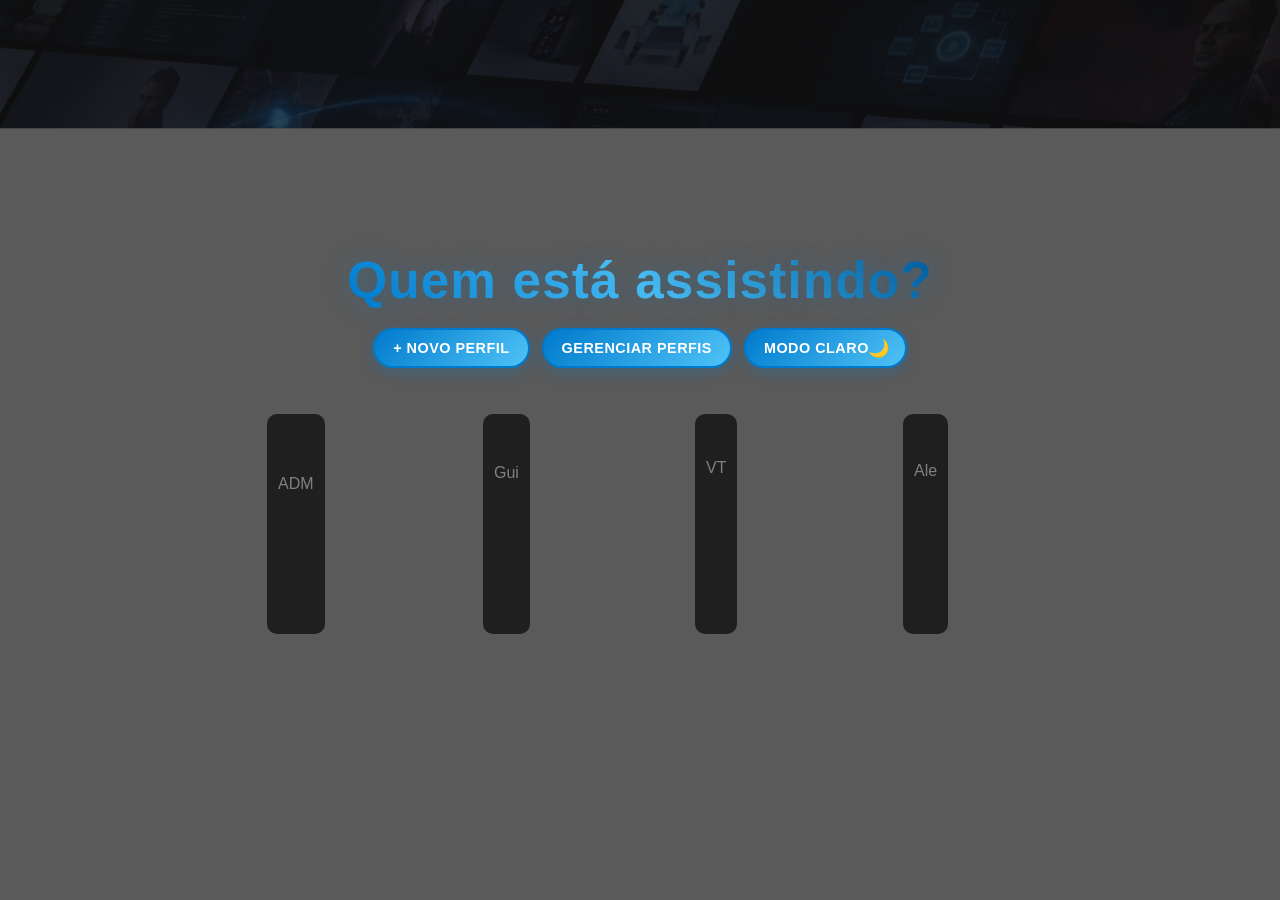
<file: index.html>
<!DOCTYPE html>
<html lang="pt-br">
<head>
    <meta charset="UTF-8">
    <meta name="viewport" content="width=device-width, initial-scale=1.0">
    <title>DevFlix</title>
    <meta http-equiv="refresh" content="0; url=pages/perfis/index.html">
</head>
<body>
    <p>Redirecionando para a página de perfis... <a href="pages/perfis/index.html">Clique aqui se não redirecionar.</a></p>
</body>
</html>
</file>
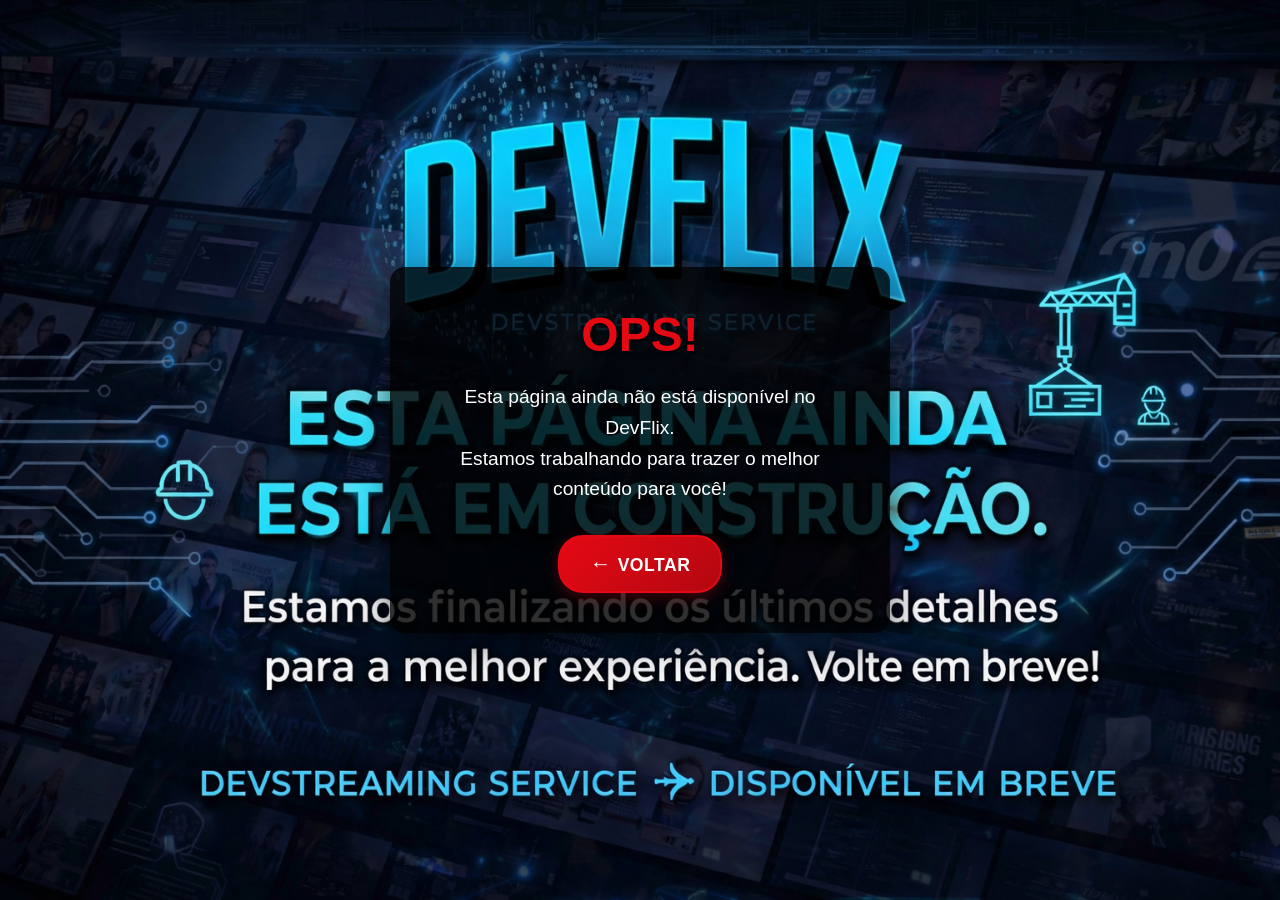
<file: pages/error/index.html>
<!DOCTYPE html>
<html lang="pt-br">
<head>
    <meta charset="UTF-8">
    <meta name="viewport" content="width=device-width, initial-scale=1.0">
    <title>Erro - DevFlix</title>
    <style>
        * {
            margin: 0;
            padding: 0;
            box-sizing: border-box;
        }

        body {
            background-image: url('../../assets/plano de fundo de erro.png');
            background-size: 100% 100%;
            background-position: center center;
            background-repeat: no-repeat;
            background-attachment: fixed;
            background-color: #000;
            min-height: 100vh;
            display: flex;
            flex-direction: column;
            align-items: center;
            justify-content: center;
            font-family: Arial, Helvetica, sans-serif;
        }

        .error-container {
            text-align: center;
            background: rgba(0, 0, 0, 0.8);
            padding: 40px;
            border-radius: 15px;
            box-shadow: 0 10px 30px rgba(0, 0, 0, 0.5);
            max-width: 500px;
            width: 90%;
        }

        .error-title {
            color: #e50914;
            font-size: 3rem;
            font-weight: bold;
            margin-bottom: 20px;
            text-shadow: 2px 2px 4px rgba(0, 0, 0, 0.7);
        }

        .error-message {
            color: white;
            font-size: 1.2rem;
            margin-bottom: 30px;
            line-height: 1.6;
        }

        .back-button {
            appearance: none;
            border: 2px solid #e50914;
            background: linear-gradient(135deg, #e50914, #b20710);
            color: white;
            padding: 15px 30px;
            border-radius: 25px;
            cursor: pointer;
            font-size: 1.1rem;
            font-weight: 600;
            transition: all 0.3s cubic-bezier(0.4, 0, 0.2, 1);
            text-transform: uppercase;
            letter-spacing: 0.5px;
            box-shadow: 0 4px 15px rgba(229, 9, 20, 0.3);
            text-decoration: none;
            display: inline-block;
        }

        .back-button:hover {
            transform: translateY(-2px);
            box-shadow: 0 8px 25px rgba(229, 9, 20, 0.5);
            border-color: #ff6b6b;
            background: linear-gradient(135deg, #ff6b6b, #e50914);
        }

        .back-button:active {
            transform: translateY(0);
            box-shadow: 0 2px 10px rgba(229, 9, 20, 0.3);
        }

        .back-button::before {
            content: '← ';
            font-size: 1.2em;
        }
    </style>
</head>
<body>
    <div class="error-container">
        <h1 class="error-title">OPS!</h1>
        <p class="error-message">
            Esta página ainda não está disponível no DevFlix.<br>
            Estamos trabalhando para trazer o melhor conteúdo para você!
        </p>
        <a href="javascript:history.back()" class="back-button">Voltar</a>
    </div>
</body>
</html>
</file>
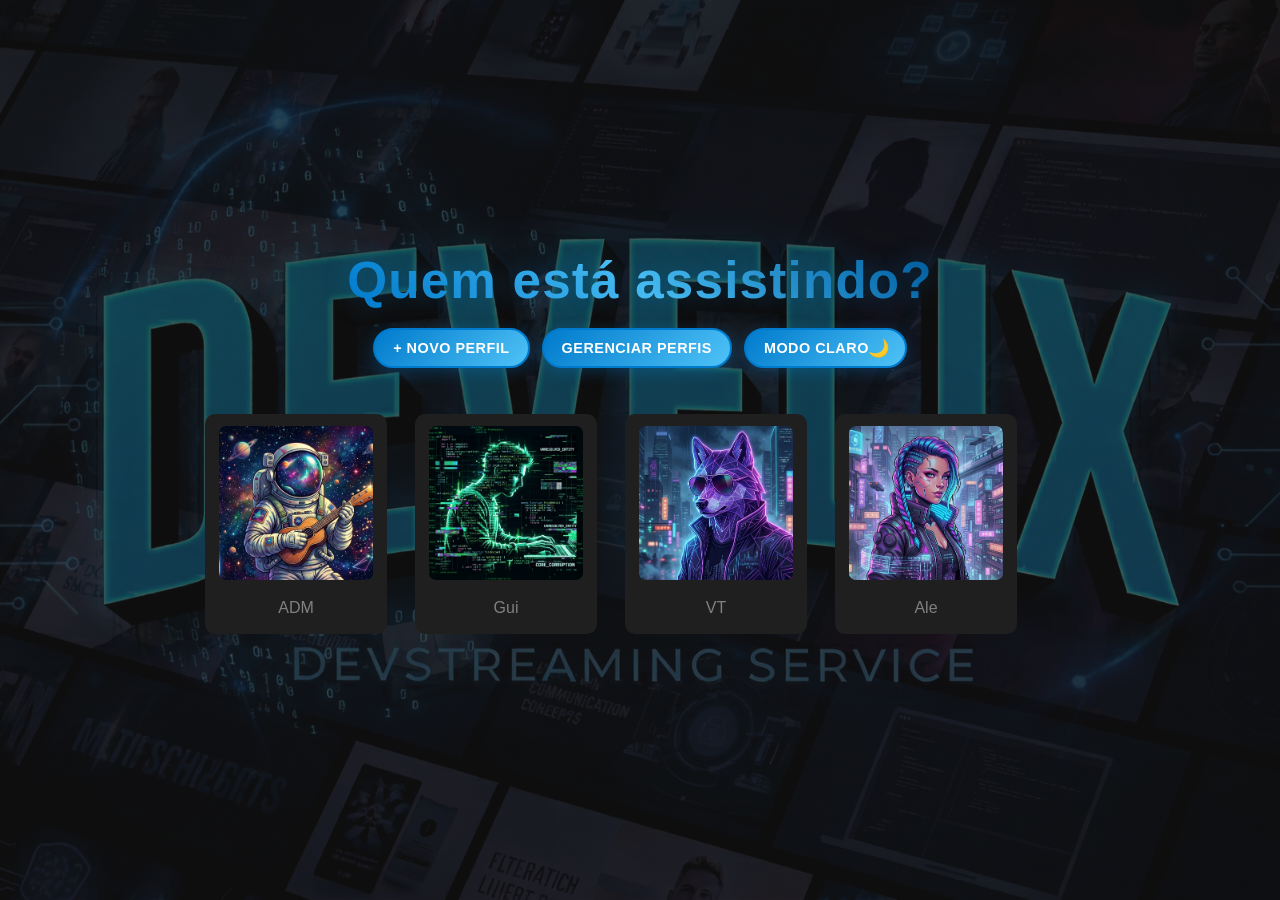
<file: pages/perfis/index.html>
<!DOCTYPE html>
<html lang="pt-br">
<head>
    <meta charset="UTF-8">
    <meta name="viewport" content="width=device-width, initial-scale=1.0">
    <title>DevFlix</title>
    <link rel="stylesheet" href="../../styles/perfis.css">
</head>
<body>

    <header>
        <h1>Quem está assistindo?</h1>
        <div class="header-actions">
            <button id="add-profile" class="btn-action">+ Novo perfil</button>
            <button id="manage-profiles" class="btn-action">Gerenciar perfis</button>
            <button class="theme-toggle" id="theme-toggle" aria-label="Alternar tema">Modo Claro</button>
        </div>
    </header>

    <main>
        <ul class="profiles" id="profiles-list"></ul>
    </main>

    <div class="modal hidden" id="profile-modal" aria-hidden="true">
        <div class="modal-content" role="dialog" aria-modal="true" aria-labelledby="modal-title">
            <h2 id="modal-title">Criar perfil</h2>
            <label for="profile-name">Nome:</label>
            <input type="text" id="profile-name" placeholder="Digite o nome" required>

            <label>Escolha uma imagem:</label>
            <div class="image-options" id="image-options">
                <!-- Imagens serão inseridas dinamicamente -->
            </div>

            <div class="modal-buttons">
                <button id="save-profile" class="btn-primary">Salvar</button>
                <button id="cancel-profile" class="btn-secondary">Cancelar</button>
            </div>
        </div>
    </div>

    <script src="../../scripts/perfis.js"></script>

</body>
</html>
</file>
<file: styles/perfis.css>
/* Reset */
* {
    margin: 0;
    padding: 0;
    box-sizing: border-box;
}

/* Tema padrão (dark) */
:root {
    --bg: #141414;
    --text: #fff;
    --subtext: #808080;
    --card: #1f1f1f;
    --border: rgba(255, 255, 255, 0);
    --devflix-blue: #007acc;
    --devflix-blue-light: #4fc3f7;
    --devflix-blue-dark: #005999;
}

.light {
    --bg: #f3f4f6;
    --text: #111;
    --subtext: #555;
    --card: #fff;
    --border: rgba(0, 0, 0, 0.1);
    --devflix-blue: #1565c0;
    --devflix-blue-light: #42a5f5;
    --devflix-blue-dark: #0d47a1;
}

/* Animações DevFlix */
@keyframes devflix-glow {
    0%, 100% {
        box-shadow: 0 8px 20px rgba(0, 0, 0, 0.25), 0 0 5px var(--devflix-blue), 0 0 10px var(--devflix-blue), 0 0 15px var(--devflix-blue);
    }
    50% {
        box-shadow: 0 8px 20px rgba(0, 0, 0, 0.25), 0 0 10px var(--devflix-blue-light), 0 0 20px var(--devflix-blue-light), 0 0 30px var(--devflix-blue-light);
    }
}

@keyframes devflix-pulse {
    0%, 100% {
        transform: scale(1);
    }
    50% {
        transform: scale(1.02);
    }
}

@keyframes devflix-slide-in {
    0% {
        opacity: 0;
        transform: translateY(30px) scale(0.9);
    }
    100% {
        opacity: 1;
        transform: translateY(0) scale(1);
    }
}

@keyframes devflix-border-glow {
    0%, 100% {
        border-color: transparent;
    }
    50% {
        border-color: var(--devflix-blue);
    }
}

/* Body */
body {
    background-image:
        linear-gradient(rgba(20, 20, 20, 0.7), rgba(20, 20, 20, 0.7)),
        url('../assets/logo da pagina de perfis.png');
    background-size: cover;
    background-position: center;
    background-repeat: no-repeat;
    background-attachment: fixed;
    color: var(--text);
    font-family: Arial, Helvetica, sans-serif;
    min-height: 100vh;

    display: flex;
    flex-direction: column;
    align-items: center;
    justify-content: center;
}

body.light {
    background-image:
        linear-gradient(rgba(255, 255, 255, 0.5), rgba(255, 255, 255, 0.5)),
        url('../assets/logo da pagina de perfis modo claro.png');
    color: var(--text);
}


/* Header */
header {
    margin-bottom: 40px;
    display: flex;
    flex-direction: column;
    align-items: center;
    justify-content: center;
    gap: 12px;
    width: min(900px, 95vw);
    text-align: center;
    padding: 14px 0 6px;
}

.logo {
    width: 260px;
    height: auto;
    max-width: 100%;
    margin-bottom: 10px;
    filter: drop-shadow(0 0 10px rgba(0, 122, 204, 0.3));
}

header h1 {
    font-size: clamp(2.2rem, 4vw, 3.5rem);
    font-weight: 700;
    letter-spacing: 1.2px;
    margin-bottom: 6px;
    background: linear-gradient(45deg, var(--devflix-blue), var(--devflix-blue-light), var(--devflix-blue-dark));
    -webkit-background-clip: text;
    -webkit-text-fill-color: transparent;
    background-clip: text;
    text-shadow: 0 0 24px rgba(0, 122, 204, 0.35);
}

.theme-toggle {
    appearance: none;
    border: 2px solid var(--devflix-blue);
    background: linear-gradient(135deg, var(--devflix-blue), var(--devflix-blue-light));
    color: white;
    padding: 10px 18px 10px 18px;
    padding-right: 36px;
    border-radius: 25px;
    cursor: pointer;
    font-size: 0.9rem;
    font-weight: 600;
    transition: all 0.3s cubic-bezier(0.4, 0, 0.2, 1);
    position: relative;
    overflow: hidden;
    text-transform: uppercase;
    letter-spacing: 0.5px;
    box-shadow: 0 4px 15px rgba(0, 122, 204, 0.3);
    display: inline-flex;
    align-items: center;
    justify-content: center;
}

.theme-toggle::before {
    content: '';
    position: absolute;
    top: 0;
    left: -100%;
    width: 100%;
    height: 100%;
    background: linear-gradient(90deg, transparent, rgba(255, 255, 255, 0.2), transparent);
    transition: left 0.5s;
}

.theme-toggle:hover::before {
    left: 100%;
}

.theme-toggle:hover {
    transform: translateY(-2px);
    box-shadow: 0 8px 25px rgba(0, 122, 204, 0.5);
    border-color: var(--devflix-blue-light);
    background: linear-gradient(135deg, var(--devflix-blue-light), var(--devflix-blue));
}

.theme-toggle:active {
    transform: translateY(0);
    box-shadow: 0 2px 10px rgba(0, 122, 204, 0.3);
}

/* Ícones para o toggle de tema */
.theme-toggle::after {
    content: '🌙';
    font-size: 1.2em;
    transition: all 0.3s ease;
    position: absolute;
    right: 14px;
    top: 50%;
    transform: translateY(-50%);
}

.theme-toggle.light-mode::after {
    content: '☀️';
}

/* Main */
main {
    width: min(900px, 95vw);
    margin: 0 auto 30px;
    padding: 0 6px;
}

.profiles {
    gap: 14px;
}

.profile {
    min-height: 220px;
}

/* GRID RESPONSIVO */
.profiles {
    list-style: none;
    display: grid;
    grid-template-columns: repeat(auto-fit, minmax(140px, 200px));
    gap: 10px;
    justify-items: center;
}

/* Profile */
.profile {
    text-align: center;
    background: var(--card);
    padding: 8px 10px;
    border-radius: 10px;
    transition: transform 0.2s ease, box-shadow 0.2s ease;
    border: 1px solid var(--border);
    position: relative;
    overflow: hidden;
    animation: devflix-slide-in 0.45s ease-out forwards;
    box-shadow: none;
}

.profile:nth-child(1) { animation-delay: 0.05s; }
.profile:nth-child(2) { animation-delay: 0.1s; }
.profile:nth-child(3) { animation-delay: 0.15s; }
.profile:nth-child(4) { animation-delay: 0.2s; }

.profile::before {
    display: none;
}

.profile:hover {
    transform: scale(1.03);
    box-shadow: 0 6px 14px rgba(0, 0, 0, 0.16);
    border-color: rgba(0, 122, 204, 0.25);
}

/* Image */
.profile img {
    width: 100%;
    max-width: 160px;
    aspect-ratio: 1 / 1;
    object-fit: cover;
    border-radius: 10px;
    cursor: pointer;
    border: 3px solid transparent;
    transition: all 0.3s ease;
    position: relative;
}

.profile:hover img {
    border: 3px solid var(--devflix-blue);
    box-shadow: 0 0 15px var(--devflix-blue-light);
}

/* Name */
.profile figcaption {
    margin-top: 12px;
    color: #808080;
    transition: all 0.3s ease;
    position: relative;
}

.profile:hover figcaption {
    color: var(--devflix-blue-light);
    text-shadow: 0 0 8px var(--devflix-blue);
}

/* RESPONSIVIDADE EXTRA */
@media (max-width: 768px) {
    header h1 {
        font-size: 2rem;
    }
}

@media (max-width: 480px) {
    header h1 {
        font-size: 1.5rem;
    }
}

.header-actions {
    display: flex;
    gap: 12px;
    flex-wrap: wrap;
    justify-content: center;
    align-items: center;
}

.btn-action,
.btn-primary,
.btn-secondary,
.manage-btn {
    appearance: none;
    border: 2px solid var(--devflix-blue);
    background: linear-gradient(135deg, var(--devflix-blue), var(--devflix-blue-light));
    color: white;
    padding: 10px 18px;
    border-radius: 25px;
    cursor: pointer;
    font-size: 0.9rem;
    font-weight: 600;
    transition: all 0.3s cubic-bezier(0.4, 0, 0.2, 1);
    position: relative;
    overflow: hidden;
    text-transform: uppercase;
    letter-spacing: 0.5px;
    box-shadow: 0 4px 15px rgba(0, 122, 204, 0.3);
}

.btn-action::before,
.btn-primary::before,
.btn-secondary::before,
.manage-btn::before {
    content: '';
    position: absolute;
    top: 0;
    left: -100%;
    width: 100%;
    height: 100%;
    background: linear-gradient(90deg, transparent, rgba(255, 255, 255, 0.2), transparent);
    transition: left 0.5s;
}

.btn-action:hover::before,
.btn-primary:hover::before,
.btn-secondary:hover::before,
.manage-btn:hover::before {
    left: 100%;
}

.btn-action:hover,
.btn-primary:hover,
.btn-secondary:hover,
.manage-btn:hover {
    transform: translateY(-2px);
    box-shadow: 0 8px 25px rgba(0, 122, 204, 0.5);
    border-color: var(--devflix-blue-light);
    background: linear-gradient(135deg, var(--devflix-blue-light), var(--devflix-blue));
}

.btn-action:active,
.btn-primary:active,
.btn-secondary:active,
.manage-btn:active {
    transform: translateY(0);
    box-shadow: 0 2px 10px rgba(0, 122, 204, 0.3);
}

.modal {
    position: fixed;
    top: 0;
    left: 0;
    width: 100vw;
    height: 100vh;
    display: flex;
    justify-content: center;
    align-items: center;
    background: rgba(0, 0, 0, 0.55);
    z-index: 100;
}

.modal.hidden {
    display: none;
}

.modal-content {
    width: min(420px, 95vw);
    background: var(--card);
    color: var(--text);
    border-radius: 14px;
    padding: 18px;
    box-shadow: 0 0 18px rgba(0, 0, 0, 0.45);
    border: 1px solid var(--border);
}

.modal-content h2 {
    margin-bottom: 12px;
}

.modal-content label {
    display: block;
    margin: 8px 0 4px;
    color: var(--subtext);
}

.modal-content input {
    width: 100%;
    padding: 8px 10px;
    border-radius: 8px;
    border: 1px solid rgba(255, 255, 255, 0.15);
    background: rgba(0, 0, 0, 0.2);
    color: var(--text);
}

.modal-buttons {
    margin-top: 14px;
    display: flex;
    gap: 10px;
}

.image-options {
    display: grid;
    grid-template-columns: repeat(auto-fit, minmax(80px, 1fr));
    gap: 10px;
    margin: 10px 0;
    max-height: 200px;
    overflow-y: auto;
    padding: 10px;
    border: 1px solid rgba(255, 255, 255, 0.1);
    border-radius: 8px;
    background: rgba(0, 0, 0, 0.1);
}

.image-option {
    width: 70px;
    height: 70px;
    border-radius: 8px;
    border: 2px solid transparent;
    cursor: pointer;
    transition: all 0.3s ease;
    overflow: hidden;
    display: flex;
    align-items: center;
    justify-content: center;
    background: rgba(255, 255, 255, 0.05);
}

.image-option:hover {
    border-color: var(--devflix-blue);
    transform: scale(1.05);
}

.image-option.selected {
    border-color: var(--devflix-blue);
    box-shadow: 0 0 10px var(--devflix-blue);
    background: rgba(0, 122, 204, 0.1);
}

.image-option img {
    width: 100%;
    height: 100%;
    object-fit: cover;
    border-radius: 6px;
}

.management-actions {
    margin-top: 10px;
    display: flex;
    gap: 6px;
    justify-content: center;
    flex-wrap: wrap;
}

.edit-btn,
.delete-btn {
    border-radius: 6px;
    padding: 3px 6px;
    font-size: 0.7rem;
}

.delete-btn {
    border-color: #ff5b5b;
}

.edit-btn {
    border-color: #40c3ff;
}
</file>
